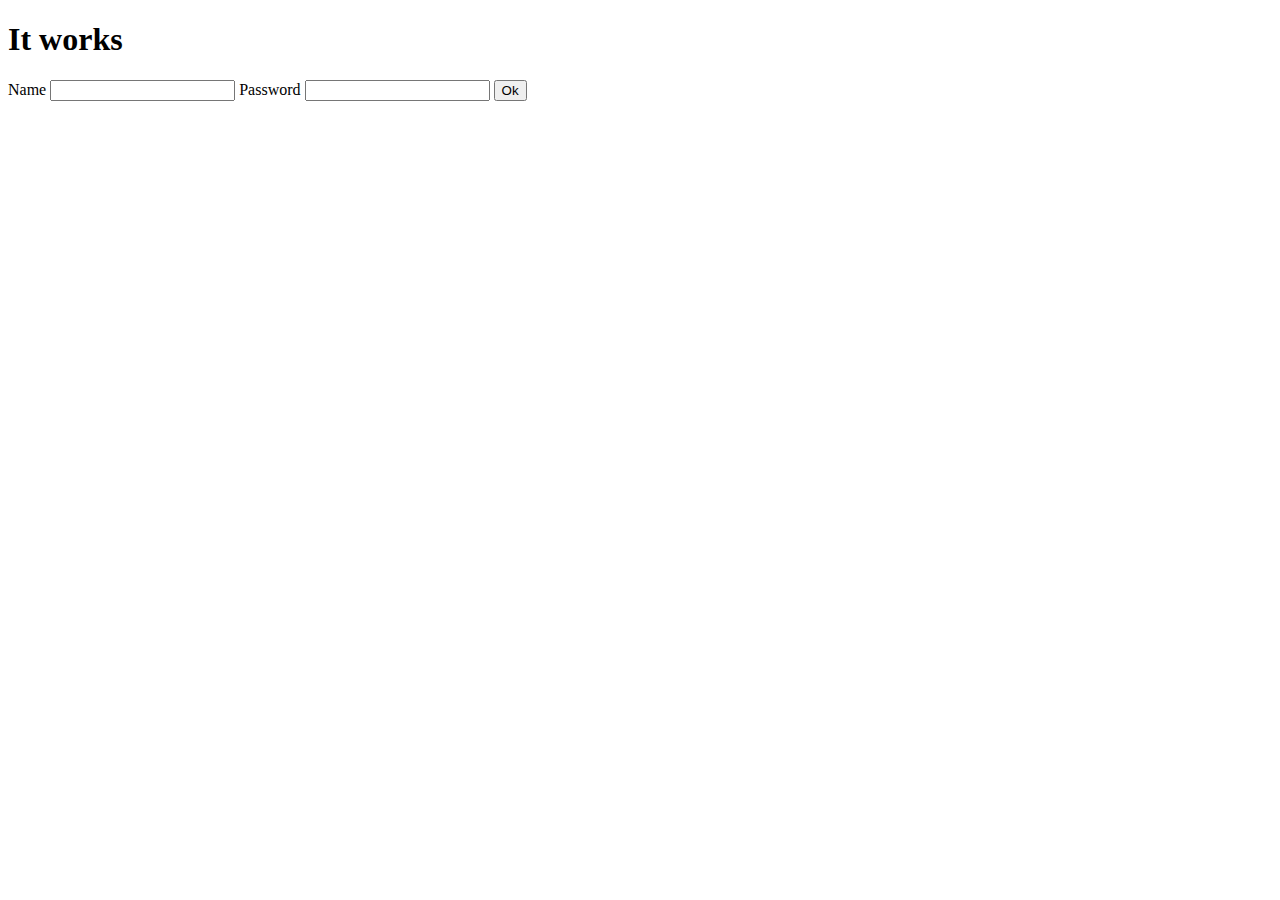
<file: Day 60 - HTML-forms/templates/index.html>
<!DOCTYPE html>
<html lang="en">
<head>
    <meta charset="UTF-8">
    <title>Title</title>
</head>
<body>
<h1>It works</h1>
    <form action="{{ url_for('login') }}" method="post">
        <label for="username">Name</label>
        <input type="text" id="username" name="username">
        <label for="password">Password</label>
        <input type="text" id="password" name="password">
        <button type="submit">Ok</button>
    </form>
</body>
</html>
</file>
